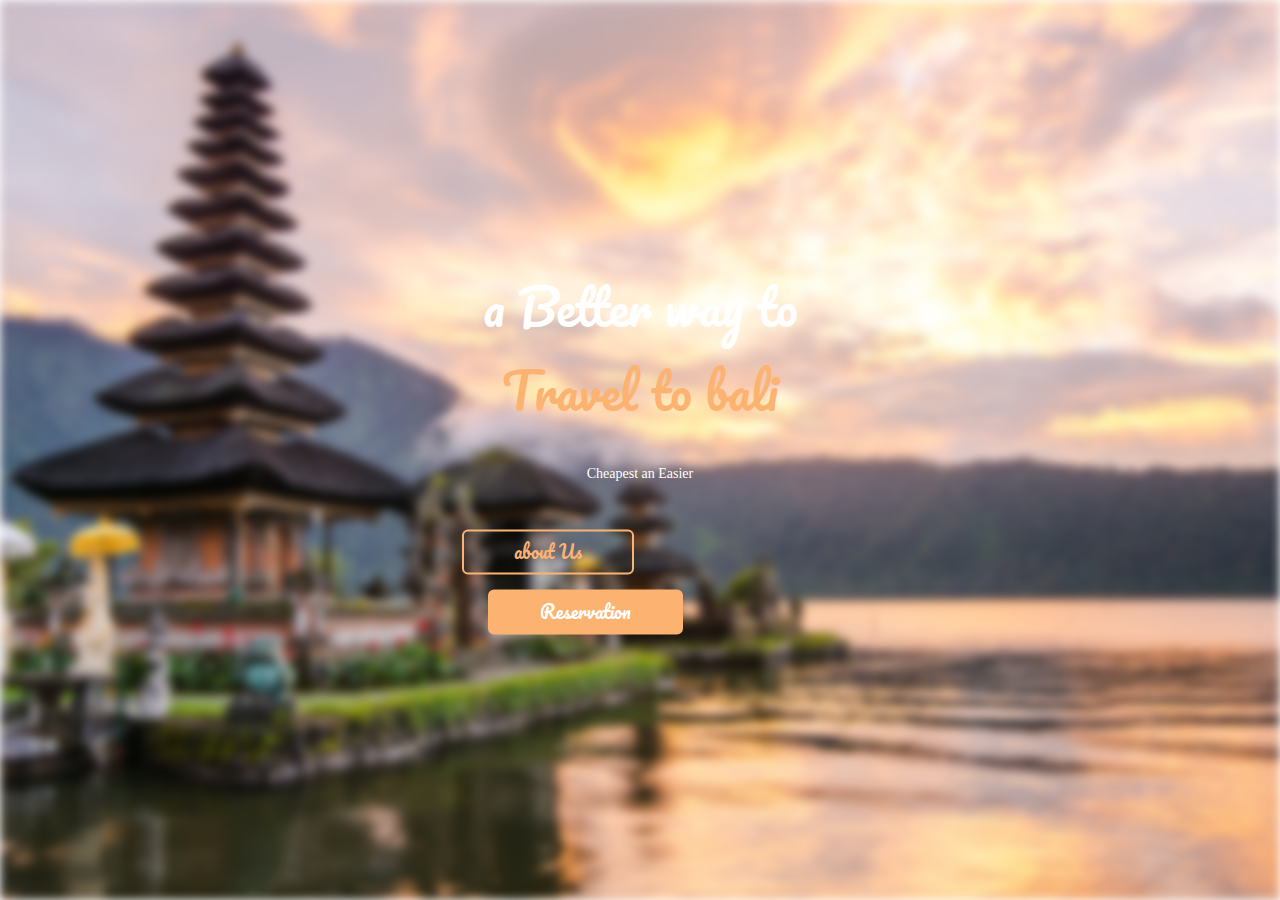
<file: index.html>
<!DOCTYPE html>
<html lang="en">

<head>
    <meta charset="UTF-8">
    <meta name="viewport" content="width=device-width, initial-scale=1.0">
    <title>Arkademy-Bali-Travel</title>
    <link rel="stylesheet" href="css/style.css">
    <link rel="stylesheet" href="https://fonts.googleapis.com/css?family=Raleway">
    <link href="https://fonts.googleapis.com/css?family=Hanalei+Fill" rel="stylesheet">
    <link href="https://fonts.googleapis.com/css?family=Fredericka+the+Great" rel="stylesheet">
    <link href="https://fonts.googleapis.com/css?family=Fredericka+the+Great|Hanalei+Fill|Noto+Serif+JP|Raleway"
        rel="stylesheet">
    <link href="https://fonts.googleapis.com/css?family=Pacifico&display=swap" rel="stylesheet">
</head>

<body>
    <div class="banner-img">

    </div>
    <div class="banner-text">
        <h1>
            a Better way to <br>
            <span>Travel to bali</span>
        </h1>
        <h6>Cheapest an Easier</h6>
        <table>
            <tr>
                <div class="buttonlink1">
                    <a href="page1.html">about Us</a>
                </div>

                <div class="buttonlink2">
                    <a href="page2.html">Reservation</a>
                </div>
            </tr>
        </table>
    </div>


</body>

</html>
</file>
<file: css/style.css>
* {
    box-sizing: border-box;
}

body,
html {
    height: 100%;
    margin: 0;
    padding: 0;
    font-family: arial;
}



.banner-img {
    background-image: url(/img/ImageBackground.png);
    -webkit-background-size: cover;
    background-size: cover;
    background-size: no-repeat;
    background-position: center center;
    height: 100%;
    filter: blur(5px);
}


.banner-text {
    position: absolute;
    top: 50%;
    left: 50%;
    transform: translate(-50%, -50%);
    z-index: 5;
    width: 45%;
    padding: 40px 0;
    text-align: center;
}


.banner-text h1 {
    font-size: 70px;
    margin: 0;
    font-family: Pacifico;
    font-style: normal;
    font-weight: normal;
    font-size: 48px;
    line-height: 84px;
    text-align: center;

    color: #FFFFFF;
}

.banner-text span {
    color: #FCB371;
}

.banner-text h6 {
    font-family: Roboto Condensed;
    font-style: normal;
    font-weight: normal;
    font-size: 14px;
    line-height: 16px;
    text-align: center;

    color: #FFFFFF;
}

.buttonlink1 a {
    /* menghias font */
    font-family: Pacifico;
    font-style: normal;
    font-weight: normal;
    font-size: 12px;
    line-height: 21px;
    /* identical to box height */
    display: flex;
    align-items: center;
    text-align: center;
    color: #FCB371;

    /* membuat button */
    display: inline-block;
    padding: 10px 50px;
    border: 2px solid #FCB371;
    font-size: 18px;
    text-decoration: none;
    margin-top: 15px;
    margin-left: 110px;
    box-sizing: border-box;
    border-radius: 6px;
    float: left;

}

.buttonlink2 a {
    /* menghias font */
    font-family: Pacifico;
    font-style: normal;
    font-weight: normal;
    font-size: 12px;
    line-height: 21px;
    display: flex;
    align-items: center;
    text-align: center;
    color: #FFFFFF;
    /* membuat bentuk button */
    display: inline-block;
    padding: 10px 50px;
    border: 2px solid #FCB371;
    font-size: 18px;
    text-decoration: none;
    color: #fff;
    margin-top: 15px;
    margin-right: 110px;
    box-sizing: border-box;
    border-radius: 6px;
    background: #FCB371;
    border-radius: 6px;
}


/* ================== Page 1 ========*/
.logo {
    margin-top: 25px;
    float: left;
    margin-left: 14px;
    padding: 0px 38px;
}

.logo a {
    text-decoration: none;
}

.nav {
    position: absolute;
    top: 0;
    left: 0;
    margin: 0;
    padding: 0;
    height: 80px;
    width: 100%;
}


.banner-page1 {
    background-image: url(/img/bg1.png);
    -webkit-background-size: cover;
    background-size: cover;
    background-size: no-repeat;
    background-position: center center;
    height: 100%;
    filter: blur(5px);

}



.banner-title {
    position: absolute;
    top: 50%;
    left: 50%;
    transform: translate(-50%, -50%);
    z-index: 5;
    width: 45%;
    padding: 40px 0;
    text-align: center;
}

.banner-title h1 {
    font-size: 70px;
    margin: 0;
    font-family: Pacifico;
    font-style: normal;
    font-weight: normal;
    font-size: 48px;
    line-height: 84px;
    text-align: center;

    color: #FCB371;
}

.banner-title p {
    font-family: SF Pro Display;
    font-style: normal;
    font-weight: normal;
    font-size: 28px;
    line-height: 33px;
    text-align: center;

    color: #FFFFFF;
}


/*============ page3 ========== */

.banner-page2 {
    background-image: url(/img/bg2.png);
    -webkit-background-size: cover;
    background-size: cover;
    background-size: no-repeat;
    background-position: center center;
    height: 100%;
    filter: blur(5px);

}



input[type=text],
textarea {
    width: 60%;
    padding: 12px;
    border: 1px solid #ccc;
    border-radius: 4px;
    box-sizing: border-box;
    margin-top: 6px;
    margin-bottom: 16px;
    resize: vertical;
}

.select select {
    width: 30%;
    padding: 12px;
    border: 1px solid #ccc;
    border-radius: 4px;
    box-sizing: border-box;
    margin-top: 6px;
    margin-right: 118px;
    resize: vertical;
    float: right;
}

.input input {
    width: 30%;
    padding: 12px;
    border: 1px solid #ccc;
    border-radius: 4px;
    box-sizing: border-box;
    margin-top: 6px;
    margin-left: 115px;
    resize: vertical;
}



input[type=submit] {
    background-color: #FCB371;
    color: white;
    padding: 20px 150px;
    border: none;
    border-radius: 4px;
    cursor: pointer;
}

input[type=submit]:hover {
    background-color: #FCB371;
}

.container {
    margin-top: 40px;
    border-radius: 5px;
    padding: 9px;
}
</file>
